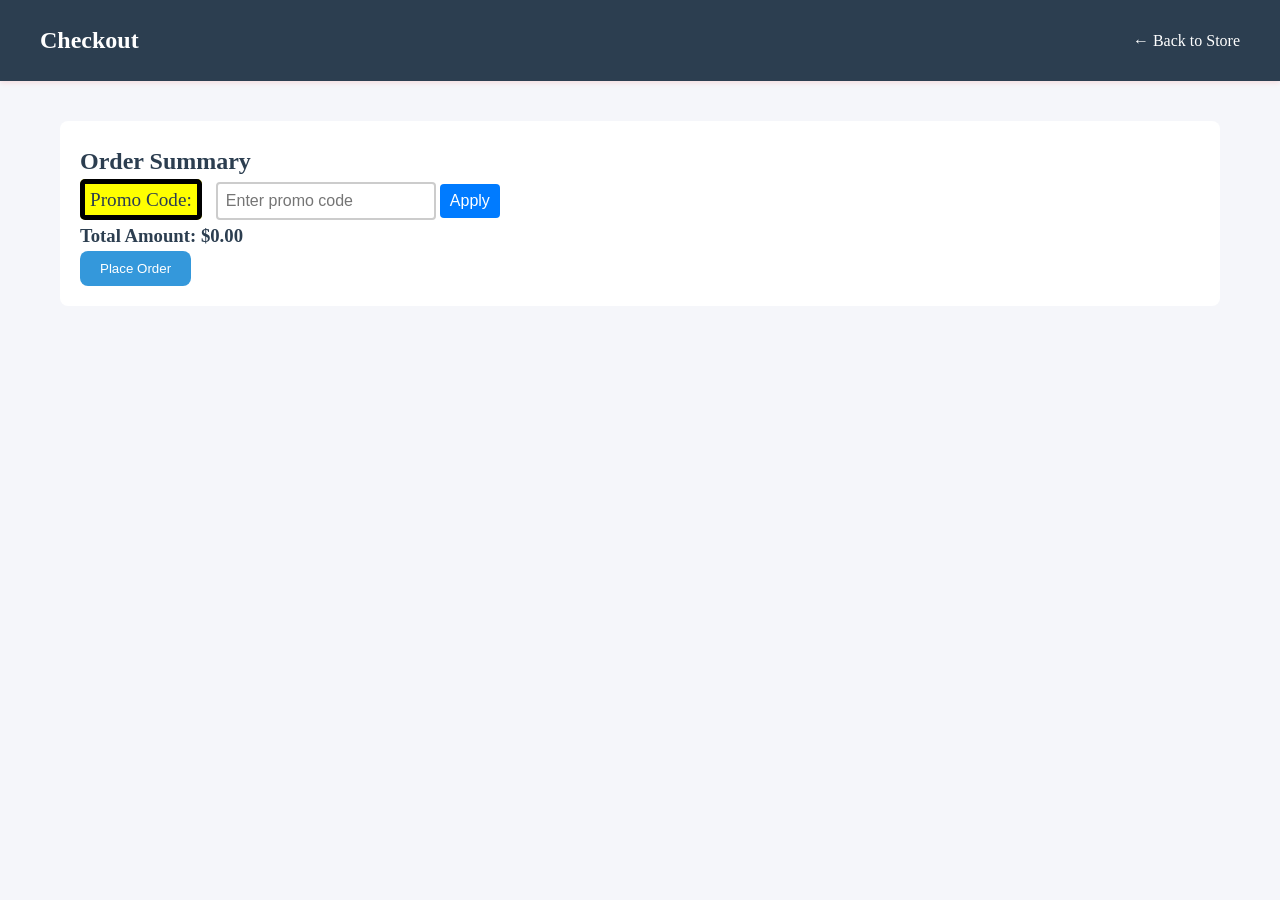
<file: checkout.html>
<!DOCTYPE html>
<html lang="en">
<head>
    <meta charset="UTF-8" />
    <meta name="viewport" content="width=device-width, initial-scale=1.0" />
    <title>Checkout - Computer Components Store</title>
    <link rel="stylesheet" href="/style.css" />
</head>
<body>
    <header>
        <nav>
            <h1>Checkout</h1>
            <a href="/" class="back-button">← Back to Store</a>
        </nav>
    </header>

    <main>
        <div class="checkout-container">
            <h2>Order Summary</h2>
            <div id="checkout-items"></div>
            <div class="checkout-summary">

                
                <div class="promo-code-section">
                    <label for="promo-code">Promo Code:</label>
                    <input type="text" id="promo-code" placeholder="Enter promo code" />
                    <button id="apply-promo" class="promo-button">Apply</button>
                </div>
                
                <div class="total-section">
                    <h3>Total Amount: $<span id="checkout-total">0</span></h3>
                    
                </div>
                <button id="place-order" class="checkout-button">Place Order</button>
                
            </div>
        </div>
    </main>

    <script type="module" src="/checkout.js"></script>
</body>
</html>
</file>
<file: style.css>
/* it is for variable */
:root {
    --primary-color: #2c3e50;
    --secondary-color: #3498db;
    --background-color: #f5f6fa;
    --card-background: #ffffff;
    --text-color: #2c3e50;
    --border-radius: 8px;
    --spacing: 20px;
}
/* universal */
* {
    margin: 0;
    padding: 0;
    box-sizing: border-box;
}

body {
    font-family: 'Times New Roman', Times, serif;
    background-color: var(--background-color);
    color: var(--text-color);
    line-height: 1.7;
}

header {
    background-color: var(--primary-color);
    color: white;
    padding: var(--spacing);
    box-shadow: 0 2px 5px rgba(245, 0, 0, 0.1);
}

nav {
    max-width: 1200px;
    margin: 0 auto;
    display: flex;
    justify-content: space-between;
    align-items: center;
    /* display: none; */
}

.cart-icon {
    position: relative; 
}

#cart-count {
    position: absolute;
    top: -8px;
    right: -8px;
    background-color: var(--secondary-color);
    color: white;
    border-radius: 50%;
    padding: 2px 6px;
    font-size: 12px;
    
}

main {
    max-width: 1200px;
    margin: 0 auto;
    padding: var(--spacing);
}

#products-grid {
    display: grid;
    grid-template-columns: repeat(auto-fill, minmax(280px, 1fr));
    gap: var(--spacing);
    margin-top: var(--spacing);
}

.product-card {
    background-color: var(--card-background);
    border-radius: var(--border-radius);
    padding: var(--spacing);
    box-shadow: 0 2px 5px rgba(0,0,0,0.1);
    transition: transform 0.2s;
}

.product-card:hover {
    transform: translateY(-5px);
}

.product-image {
    width: 100%;
    height: 200px;
    object-fit: cover;
    border-radius: var(--border-radius);
    margin-bottom: var(--spacing);
}

.product-info h3 {
    margin-bottom: 10px;
}

.product-price {
    font-size: 1.2em;
    font-weight: bold;
    color: var(--secondary-color);
    margin: 10px 0;
}

button {
    background-color: var(--secondary-color);
    color: white;
    border: none;
    padding: 10px 20px;
    border-radius: var(--border-radius);
    cursor: pointer;
    transition: background-color 0.2s;
}

button:hover {
    background-color: #2980b9;
}

.modal {
    display: none;
    position: fixed;
    top: 0;
    left: 0;
    width: 100%;
    height: 100%;
    background-color: rgba(0,0,0,0.5);
}

.modal-content {
    background-color: var(--card-background);
    margin: 50px auto;
    padding: var(--spacing);
    max-width: 800px;
    border-radius: var(--border-radius);
    position: relative;
}

.close-button {
    position: absolute;
    top: 10px;
    right: 10px;
    font-size: 24px;
    cursor: pointer;
    background: none;
    border: none;
    color: var(--text-color);
}

.cart-item {
    display: flex;
    align-items: center;
    padding: 10px;
    border-bottom: 1px solid #eee;
}

.cart-item img {
    width: 80px;
    height: 80px;
    object-fit: cover;
    margin-right: 15px;
}

.cart-item-info {
    flex-grow: 1;
}

.quantity-controls {
    display: flex;
    align-items: center;
    gap: 10px;
}

.checkout-container {
    background-color: var(--card-background);
    padding: var(--spacing);
    border-radius: var(--border-radius);
    margin-top: var(--spacing);
}

.back-button {
    color: white;
    text-decoration: none;
}



@media (max-width: 768px) {
    #products-grid {
        grid-template-columns: repeat(auto-fill, minmax(250px, 1fr));
    }

    .modal-content {
        margin: 20px;
        max-height: 90vh;
        overflow-y: auto;
    }

    .cart-item {
        flex-direction: column;
        text-align: center;
    }

    .cart-item img {
        margin-right: 0;
        margin-bottom: 10px;
    }
}


/* code for promocode */
/*  */

.promo-code-section label {
    flex: 1;
    margin-right: 10px;
    font-size: 1.2rem;
    border: 5px solid rgb(0, 0, 0);
    border-radius: 5px;
    padding: 5px;
    background-color: yellow;
}

#promo-code {
    flex: 2;
    padding: 8px;
    font-size: 1rem;
    border: 2px solid #ccc;
    border-radius: 4px;
    outline: none;
}

#promo-code:focus {
    border-color: #007bff;
    box-shadow: 0 0 4px rgba(0, 123, 255, 0.6);
}

.promo-button {
    flex: 1;
    padding: 8px 10px;
    font-size: 1rem;
    color: white;
    background-color: #007bff;
    border: none;
    border-radius: 4px;
    cursor: pointer;
}

.promo-button:hover {
    background-color: #38bf2c;
}
</file>
